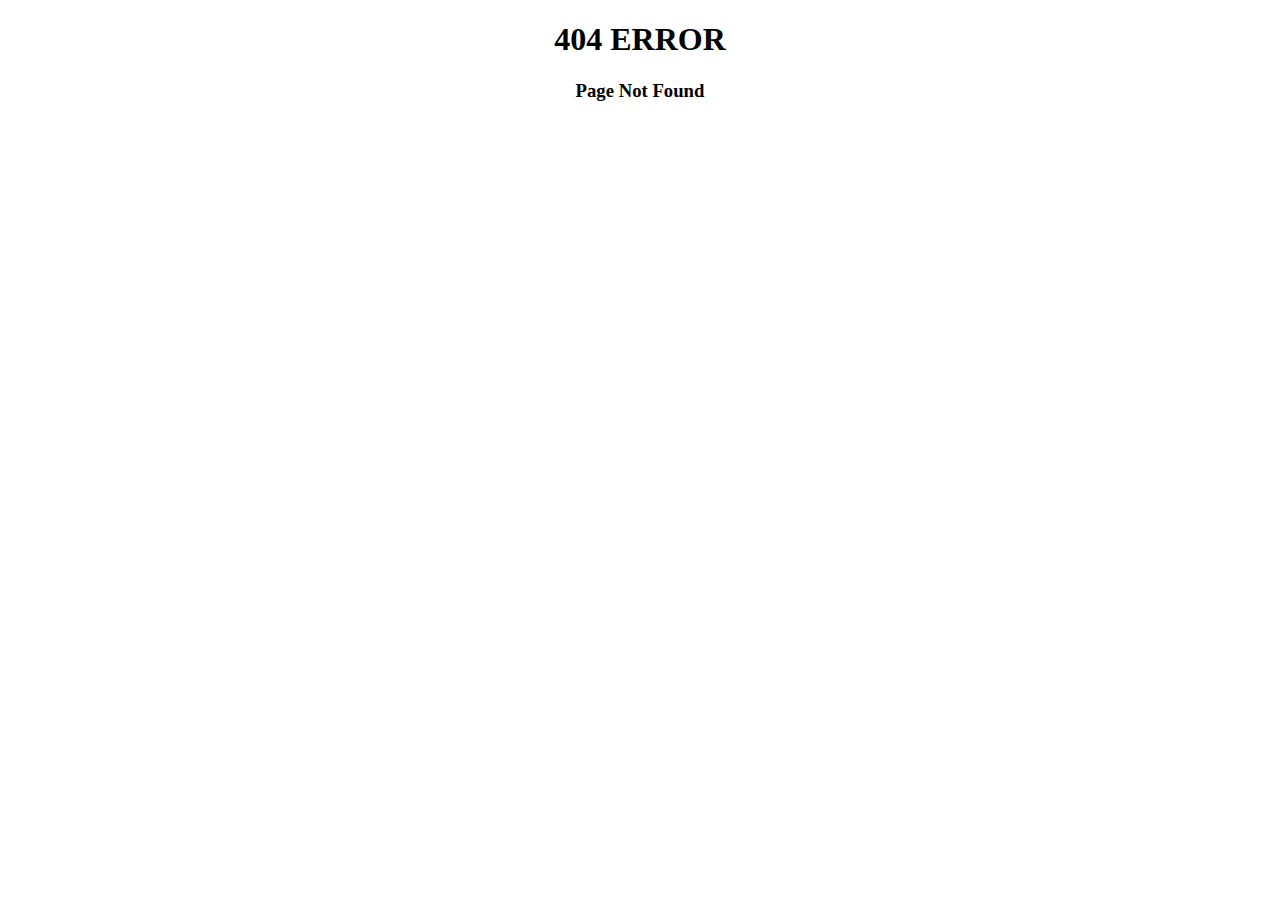
<file: social link error.html>
<!DOCTYPE html>
<html lang="en">
<head>
    <meta charset="UTF-8">
    <meta name="viewport" content="width=device-width, initial-scale=1.0">
    <title>404</title>
</head>
<body>
    <div style="text-align: center;">
        <h1>404 ERROR</h1>
        <h3>Page Not Found</h3>
    </div>
    
</body>
</html>
</file>
